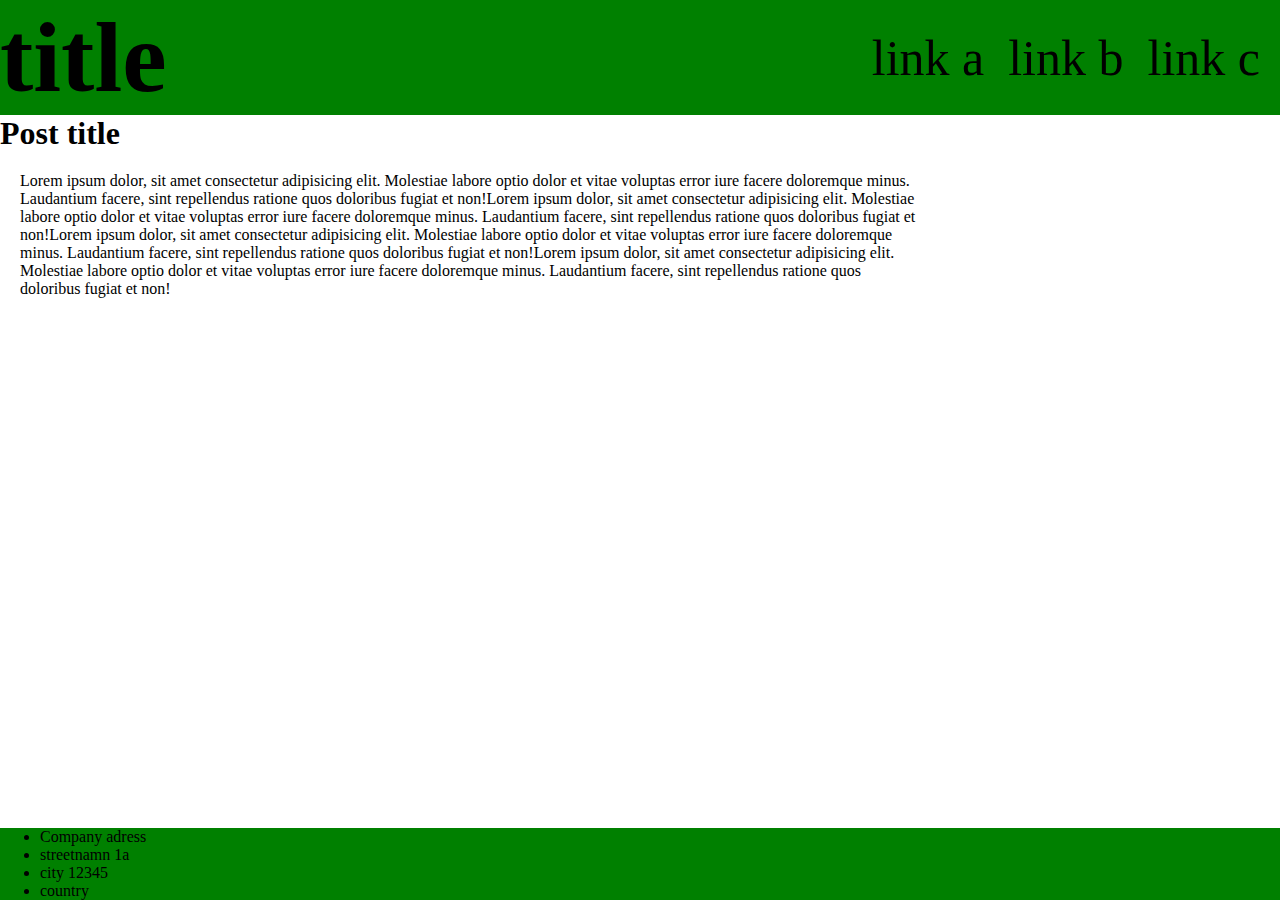
<file: problem42.html>
<!DOCTYPE html>
<html>
<head>
    <meta charset="utf-8" />
    <meta http-equiv="X-UA-Compatible" content="IE=edge">
    <title>Page Title</title>
    <meta name="viewport" content="width=device-width, initial-scale=1">
    <link rel="stylesheet" type="text/css" media="screen" href="problem42.css" />
    <script src="main.js"></script>
</head>
<body>

    <header class="header">
        <h2>title</h1>
        <nav>
            <a href="">link a</a>
            <a href=""> link b</a>
            <a href="">link c</a>
        </nav>
    </header>

    <main>
        <h1>Post title</h1>
        <p>Lorem ipsum dolor, sit amet consectetur adipisicing elit. 
         Molestiae labore optio dolor et vitae voluptas error iure facere doloremque minus.
         Laudantium facere, sint repellendus ratione quos doloribus fugiat et non!Lorem ipsum dolor, sit amet consectetur adipisicing elit. 
         Molestiae labore optio dolor et vitae voluptas error iure facere doloremque minus.
         Laudantium facere, sint repellendus ratione quos doloribus fugiat et non!Lorem ipsum dolor, sit amet consectetur adipisicing elit. 
         Molestiae labore optio dolor et vitae voluptas error iure facere doloremque minus.
         Laudantium facere, sint repellendus ratione quos doloribus fugiat et non!Lorem ipsum dolor, sit amet consectetur adipisicing elit. 
         Molestiae labore optio dolor et vitae voluptas error iure facere doloremque minus.
         Laudantium facere, sint repellendus ratione quos doloribus fugiat et non!</p>
    </main>

    <footer>
        <ul>
            <li>Company adress</li>
            <li>streetnamn 1a</li>
            <li>city 12345</li>
            <li>country</li>
        </ul>

    </footer>
    
</body>
</html>
</file>
<file: problem42.css>
*{
    margin:0px;
}
body{
    display: flex;
    flex-direction: column;
}
header{
    background: green;
    width: 100%;
    display: flex;
    justify-content: space-between;
    align-items: center;
}
a{
    font-size: 50px;
    margin-right: 20px;
    text-decoration: none;
    color: black; 
}

main{
    width: 100%;
    flex-wrap: wrap;
    display: flex;
    flex-direction: column;
    
}

footer{
    width: 100%;
    display: flex;
    justify-content: flex-start;
    align-items: center;
    background: green;
    list-style: none;
    position: absolute;
    bottom: 0px;
}
p{
    margin: 20px;
    width: 70%;
}

h2{
    font-size: 100px;
}
</file>
